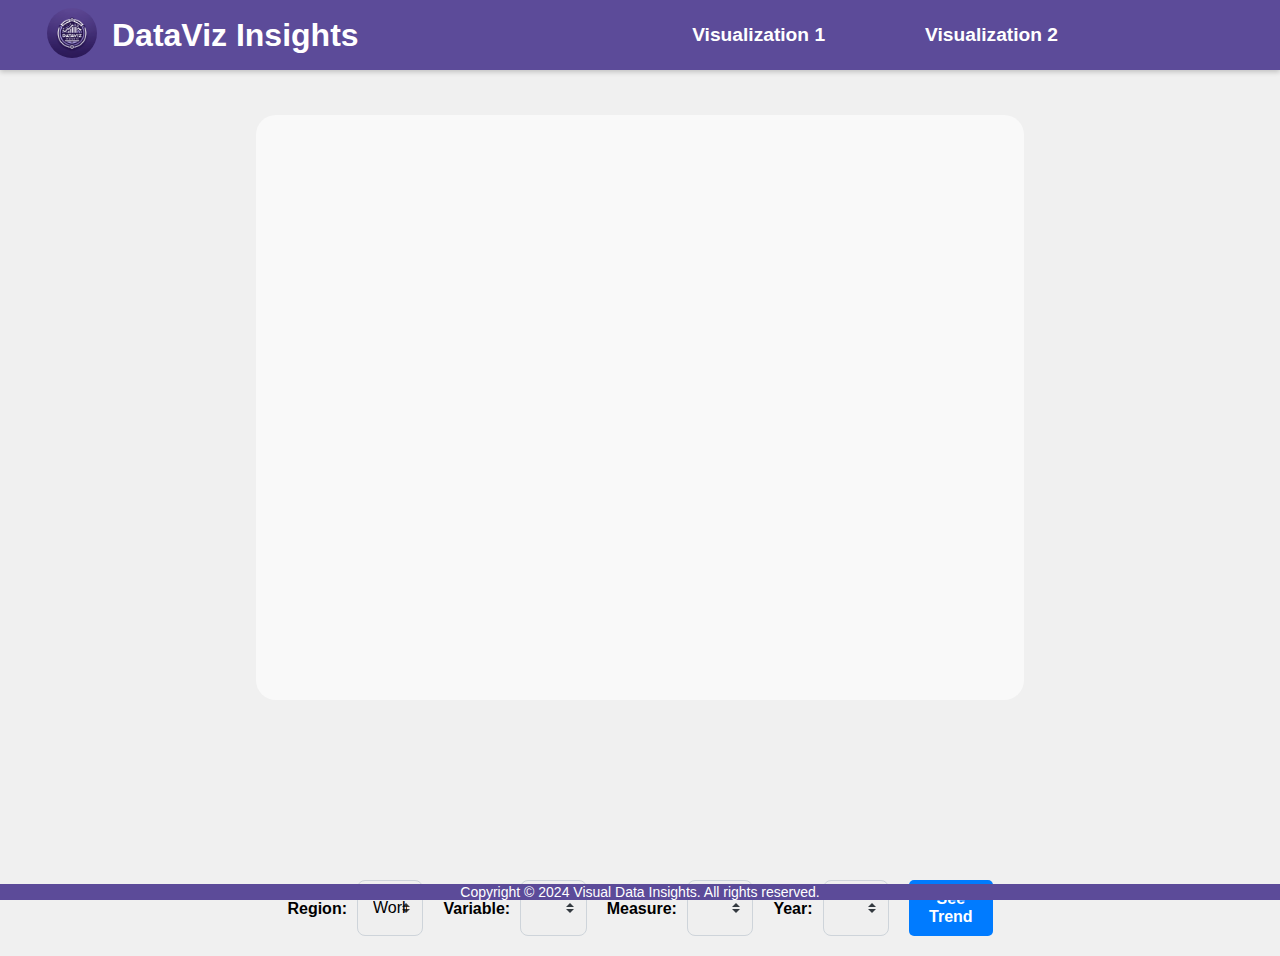
<file: Visual1/visual1.html>
<!DOCTYPE html>
<html lang="en">

<head>
  <meta charset="UTF-8">
  <meta name="viewport" content="width=device-width, initial-scale=1.0">
  <title>Non-medical determinants of health (Edition 2023)</title>
  <link rel="stylesheet" type="text/css" href="style.css">
  <script src="https://d3js.org/d3.v7.min.js"></script>
</head>

<body>
  <header>
    <div class="logo-container">
      <a href="../index.html"><img src="/images/logo.png" alt="Logo" class="logo" /></a>

      <a href="../index.html" style="text-decoration: none; color: inherit;"><h1>DataViz Insights</h1></a>
    </div>
    <nav>
      <ul>
        <li>
          <a href="/Visual1/visual1.html">Visualization 1</a>
        </li>
        <li>
          <a href="/Visual2/visual2.html">Visualization 2</a>
        </li>
      </ul>
    </nav>
  </header>
  <div id="title-container">
    <h1 id="main-title"></h1>
    <p id="sub-title"></p>
  </div>
  <div id="map-container">
    <svg id="map" width="100%" height="100%"></svg>
  </div>
  <div id="legend-container">
    <svg id="color-bar-group" width="100%" height="100%"></svg>
  </div>
  <div class="controls">
    <label for="region-select">Region:</label>
    <select id="region-select" class="custom-select">
      <option value="world">World</option>
      <option value="africa">Africa</option>
      <option value="north america">North America</option>
      <option value="south america">South America</option>
      <option value="asia">Asia</option>
      <option value="europe">Europe</option>
      <option value="oceania">Oceania</option>
    </select>
    <label for="variable-select">Variable:</label>
    <select id="variable-select" class="custom-select"></select>
    <label for="measure-select">Measure:</label>
    <select id="measure-select" class="custom-select"></select>
    <label for="year-select">Year:</label>
    <select id="year-select" class="custom-select"></select>
    <button id="see-trend">See Trend</button>
  </div>

  <script src="/Visual1/script.js"></script>
  <footer>
    <p>Copyright © 2024 Visual Data Insights. All rights reserved.</p>
  </footer>
</body>

</html>
</file>
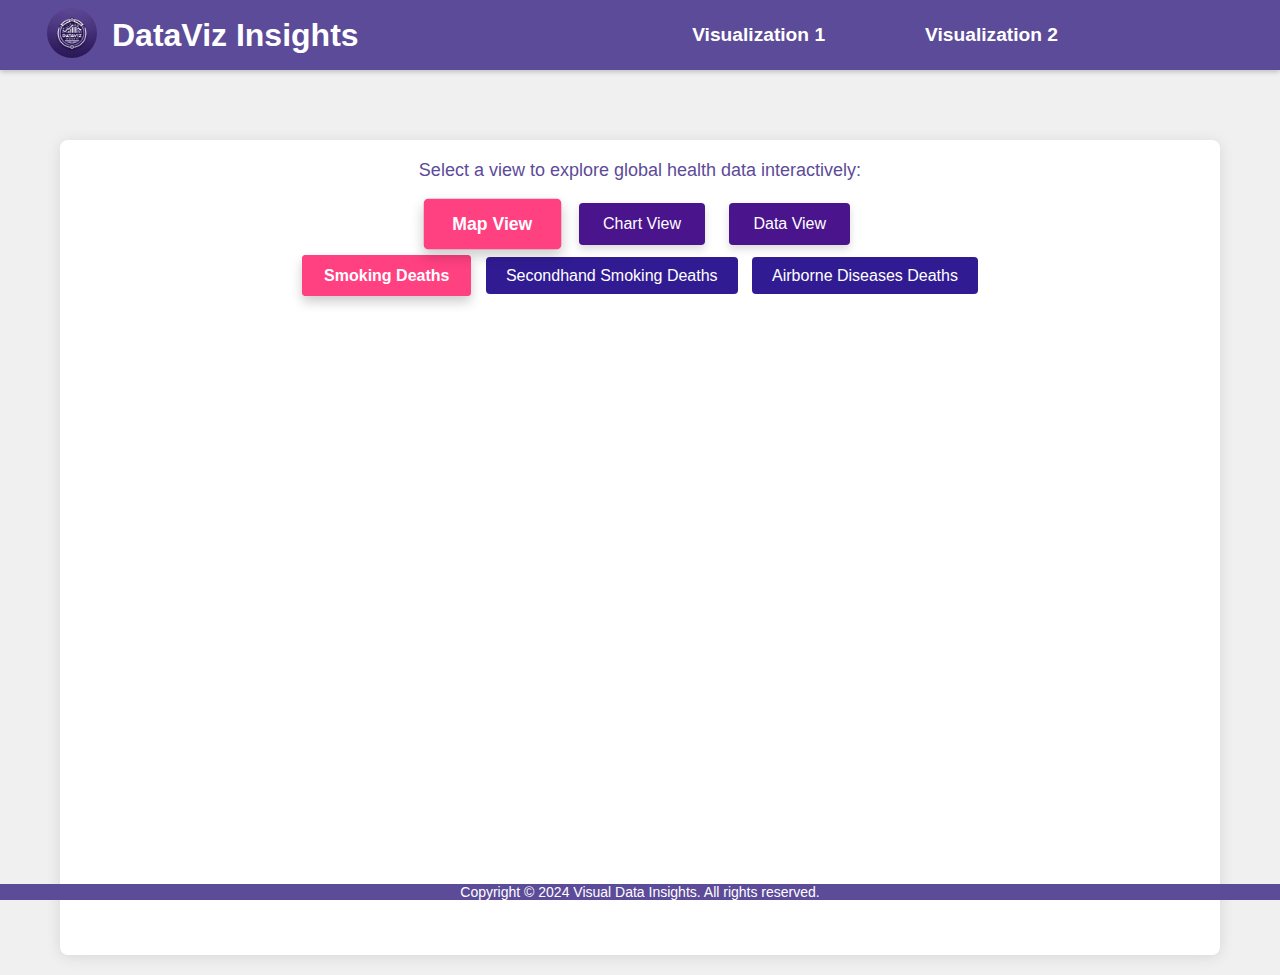
<file: Visual2/visual2.html>
<!DOCTYPE html>
<html lang="en">
  <head>
    <meta charset="utf-8" />
    <title>Global Health Data Insights</title>
    <script src="https://d3js.org/d3.v6.min.js"></script>
    <link rel="stylesheet" href="style.css" />
  </head>
  <body>
    <header>
      <div class="logo-container">
        <a href="../index.html"><img src="/images/logo.png" alt="Logo" class="logo" /></a>
  
        <a href="../index.html" style="text-decoration: none; color: inherit;"><h1>DataViz Insights</h1></a>
      </div>
      <nav>
        <ul>
          <li>
            <a href="/Visual1/visual1.html">Visualization 1</a>
          </li>
          <li>
            <a href="/Visual2/visual2.html">Visualization 2</a>
          </li>
        </ul>
      </nav>
    </header>
    <div class="content">
      <div class="visualization-container">
        <div class="info-text">
          <p>Select a view to explore global health data interactively:</p>
        </div>
        <div id="mainControls">
          <button id="showMap" class="active">Map View</button>
          <button id="showChart">Chart View</button>
          <button id="showData">Data View</button>
        </div>
        <div id="mapControls">
          <input
            type="radio"
            id="smoking"
            name="mapData"
            value="smoking"
            checked
          />
          <label for="smoking">Smoking Deaths</label>
          <input
            type="radio"
            id="secondhandSmoking"
            name="mapData"
            value="secondhand_smoke"
          />
          <label for="secondhandSmoking">Secondhand Smoking Deaths</label>
          <input
            type="radio"
            id="airborneDiseases"
            name="mapData"
            value="ambient_particulate_matter_pollution"
          />
          <label for="airborneDiseases">Airborne Diseases Deaths</label>
        </div>
        <svg width="960" height="600"></svg>
        <div class="tooltip"></div>
        <!-- Placeholders for Chart and Data views -->
        <div id="chartContainer" style="display: none">
          <!-- Chart will be generated here -->
        </div>
        <div id="dataTableContainer" style="display: none">
          <table id="dataTable">
            <thead>
              <tr>
                <th>Country</th>
                <th>Code</th>
                <th>Smoking Deaths</th>
                <th>Secondhand Smoke Deaths</th>
                <th>Airborne Diseases Deaths</th>
              </tr>
            </thead>
            <tbody>
              <!-- Data will be dynamically inserted here -->
            </tbody>
          </table>
        </div>
      </div>
    </div>
    <footer>
      <p>Copyright © 2024 Visual Data Insights. All rights reserved.</p>
    </footer>
    <script src="/Visual2/script.js"></script>
  </body>
</html>
</file>
<file: Visual1/style.css>
*,
*::before,
*::after {
    box-sizing: border-box;
    margin: 0;
    padding: 0;
}

body {
    display: flex;
    flex-direction: column;
    align-items: center;
    font-family: 'Arial', sans-serif;
    background-color: #f0f0f0;
}

header {
    position: sticky;
    width: 100%;
    background-color: #5c4b99;
    color: white;
    display: flex;
    justify-content: space-between;
    padding: 0.5em 2em;
    align-items: center;
    box-shadow: 0 2px 5px rgba(0, 0, 0, 0.2);
}

footer {
    background-color: #5c4b99;
    text-align: center;
    color: white;
    font-size: 14px;
    width: 100%;
    position: fixed;
    left: 0;
    bottom: 0;
}

.logo-container {
    display: flex;
    align-items: center;
}

.logo {
    height: 50px;
    width: 50px;
    border-radius: 50%;
    margin-right: 15px;
    margin-left: 15px;
}

nav {
    padding: 10px 0;
}

nav ul {
    list-style: none;
    display: flex;
    justify-content: center;
    margin-right: 140px;
    padding: 0;
}

nav ul li {
    margin: 0 50px;
}

nav ul li a {
    color: #fff;
    text-decoration: none;
    font-size: 1.2em;
    font-weight: bold;
    transition: color 0.3s;
}

nav ul li a:hover {
    color: #ff9900;
}

#title-container {
    text-align: center;
    margin: 20px 0;
}

#main-title {
    font-size: 2em;
    font-weight: bold;
    margin: 0;
}

#sub-title {
    font-size: 1.2em;
    color: #555;
    margin: 5px 0 0 0;
}

.controls {
    display: flex;
    justify-content: center;
    margin: 20px 0;
}

.controls label {
    margin-right: 10px;
    font-weight: bold;
}

.controls select {
    margin-right: 20px;
}

#map-container {
    width: 60%;
    height: 65vh;
    display: flex;
    justify-content: center;
    align-items: center;
}

#map {
    border: none;
    border-radius: 20px;
}

#legend-container {
    text-align: center;
    display: flex;
    justify-content: center;
    align-items: center;
    
}

#legend-container>svg {
    background-color: white;
    margin: auto;
    display: flex;
    justify-content: center;
    align-items: center;
    overflow: visible;
    border: none;
    background-color: #f0f0f0;
    margin-bottom: 10px;
}

#color-bar-group {
    width: 80%;
    height: auto;
}

svg {
    display: flex;
    justify-content: center;
    align-items: center;
    width: 100%;
    height: 100%;
    background: #f9f9f9;
    border: 1px solid #ccc;
}

.no-data {
    fill: url(#diagonalHatch);
    stroke: black;
    stroke-width: 0.15;
    cursor: pointer;
}

.tooltip {
    position: absolute;
    text-align: left;
    width: auto;
    height: auto;
    padding: 10px;
    font: 12px sans-serif;
    background: rgba(255, 255, 255, 0.9);
    border: 1px solid #ccc;
    border-radius: 5px;
    pointer-events: none;
    box-shadow: 0px 0px 6px 0px rgba(0, 0, 0, 0.1);
}

.tooltip-content {
    background-color: #f9f9f9;
    padding: 5px;
    border-radius: 5px;
}

.tooltip-country {
    display: block;
    background-color: #e0e0e0;
    padding: 2px 4px;
    border-radius: 3px;
    font-size: 24px;
}

.tooltip-year {
    display: block;
    background-color: #e0e0e0;
    padding: 2px 4px;
    border-radius: 3px;
}

.tooltip-value {
    font-size: 24px;
    color: steelblue;
    margin-bottom: 10px;
}

.country {
    cursor: pointer;
}

path {
    stroke: #666;
    stroke-width: 0.5px;
}

.highlight {
    stroke-width: 1.5px;
    stroke: black;
}

.custom-select {
    display: block;
    width: 100%;
    padding: 10px 15px;
    font-size: 16px;
    line-height: 1.3;
    border: 1px solid #ced4da;
    border-radius: 0.5rem;
    appearance: none;
    transition: border-color 0.15s ease-in-out, box-shadow 0.15s ease-in-out;
    background-image: url('data:image/svg+xml;charset=US-ASCII,%3Csvg xmlns%3D%27http%3A//www.w3.org/2000/svg%27 viewBox%3D%270 0 4 5%27%3E%3Cpath fill%3D%27%23343a40%27 d%3D%27M2 0L0 2h4zm0 5L0 3h4z%27/%3E%3C/svg%3E');
    background-repeat: no-repeat, repeat;
    background-position: right 0.75rem center;
    background-size: 8px 10px;
}

.custom-select:focus {
    border-color: #80bdff;
    outline: 0;
    box-shadow: 0 0 0 0.2rem rgba(0, 123, 255, 0.25);
}

.custom-select option {
    padding: 10px;
}

.controls label {
    text-align: center;
    margin-top: 20px;
}

button {
    padding: 10px 20px;
    font-size: 16px;
    font-weight: bold;
    color: #fff;
    background-color: #007BFF;
    border: none;
    border-radius: 5px;
    cursor: pointer;
    transition: background-color 0.3s ease, transform 0.3s ease;
}

button:hover {
    background-color: #0056b3;
    transform: scale(1.05);
}

button:active {
    background-color: #003f7f;
    transform: scale(0.95);
}

button:focus {
    outline: none;
    box-shadow: 0 0 0 3px rgba(0, 123, 255, 0.5);
}
</file>
<file: Visual2/style.css>
*,
*::before,
*::after {
    box-sizing: border-box;
    margin: 0;
    padding: 0;
}

body {
  font-family: "Arial", sans-serif;
  background-color: #f0f0f0;
  color: #333;
}

header {
    position: sticky;
    width: 100%;
    background-color: #5c4b99;
    color: white;
    display: flex;
    justify-content: space-between;
    padding: 0.5em 2em;
    align-items: center;
    box-shadow: 0 2px 5px rgba(0, 0, 0, 0.2);
}

footer {
    background-color: #5c4b99;
    text-align: center;
    color: white;
    font-size: 14px;
    width: 100%;
    position: fixed;
    left: 0;
    bottom: 0;
}

.logo-container {
    display: flex;
    align-items: center;
}

.logo {
    height: 50px;
    width: 50px;
    border-radius: 50%;
    margin-right: 15px;
    margin-left: 15px;
}

nav {
    padding: 10px 0;
}

nav ul {
    list-style: none;
    display: flex;
    justify-content: center;
    margin-right: 140px;
    padding: 0;
}

nav ul li {
    margin: 0 50px;
}

nav ul li a {
    color: #fff;
    text-decoration: none;
    font-size: 1.2em;
    font-weight: bold;
    transition: color 0.3s;
}

nav ul li a:hover {
    color: #ff9900;
}

.content {
  max-width: 1200px;
  margin: 0 auto;
  padding: 20px;
}

.visualization-container {
  text-align: center;
  padding: 20px;
  margin-top: 50px; /* Providing space from the header */
  box-shadow: 0 2px 15px rgba(0, 0, 0, 0.1); /* Soft shadow around the content area */
  border-radius: 8px; /* Rounded corners */
  background-color: #ffffff; /* White background for contrast */
}

.info-text p {
  text-align: center;
  margin-bottom: 20px;
  font-size: 18px;
  color: #5c4b99;
}

#mainControls {
  text-align: center;
  margin-bottom: 20px;
}

#mainControls button {
  font-size: 16px;
  padding: 12px 24px;
  margin: 0 10px;
  background-color: #4a148c;
  color: white;
  border: none;
  border-radius: 4px;
  cursor: pointer;
  box-shadow: 0 4px 8px rgba(0, 0, 0, 0.15);
  transition: background-color 0.3s ease, transform 0.3s ease,
    box-shadow 0.3s ease, color 0.3s ease;
}

#mainControls button:hover {
  background-color: #6a1b9a;
}

#mainControls button.active {
  background-color: #ff4081;
  border: 2px solid #ff4081;
  box-shadow: 0 6px 12px rgba(0, 0, 0, 0.2);
  transform: scale(1.1);
  color: #ffffff;
  font-weight: bold;
}

#mapControls {
  text-align: center;
  margin: 20px 0;
}

#mapControls input[type="radio"] {
  margin: 0 10px;
  display: none;
}

#mapControls label {
  font-size: 16px;
  padding: 10px 20px;
  margin: 5px;
  background-color: #311b92;
  color: white;
  border: none;
  border-radius: 4px;
  cursor: pointer;
  transition: all 0.3s ease;
}

#mapControls input[type="radio"]:checked + label {
  background-color: #ff4081;
  border: 2px solid #ff4081;
  box-shadow: 0 6px 12px rgba(0, 0, 0, 0.2);
  transform: scale(1.1);
  color: #ffffff;
  font-weight: bold;
}

svg {
  width: 80vw; /* 80% of the viewport width */
  height: 70vh; /* Adjust height proportionally */
  margin: 0 auto;
  display: block;
}

.tooltip {
  font-size: 14px;
  background-color: #ffffff;
  color: #333;
  border: 1px solid #dddddd;
  border-radius: 4px;
  padding: 8px 12px;
  box-shadow: 0 2px 6px rgba(0, 0, 0, 0.1);
  pointer-events: none;
  opacity: 0;
  transition: opacity 0.3s ease-in-out;
  z-index: 10;
  display: none; /* Start hidden and show on hover */
}

#dataTableContainer {
  display: none; /* Hide the data table container by default */
  overflow-x: auto;
  margin-top: 20px;
}

#dataTable {
  width: 100%;
  border-collapse: collapse;
  margin: 20px 0;
  font-size: 18px;
  text-align: left;
}

#dataTable th,
#dataTable td {
  padding: 12px 15px;
  border: 1px solid #dddddd;
}

#dataTable th {
  background-color: #4a148c;
  color: white;
  cursor: pointer;
}

#dataTable tr:nth-of-type(even) {
  background-color: #f3f3f3;
}
</file>
